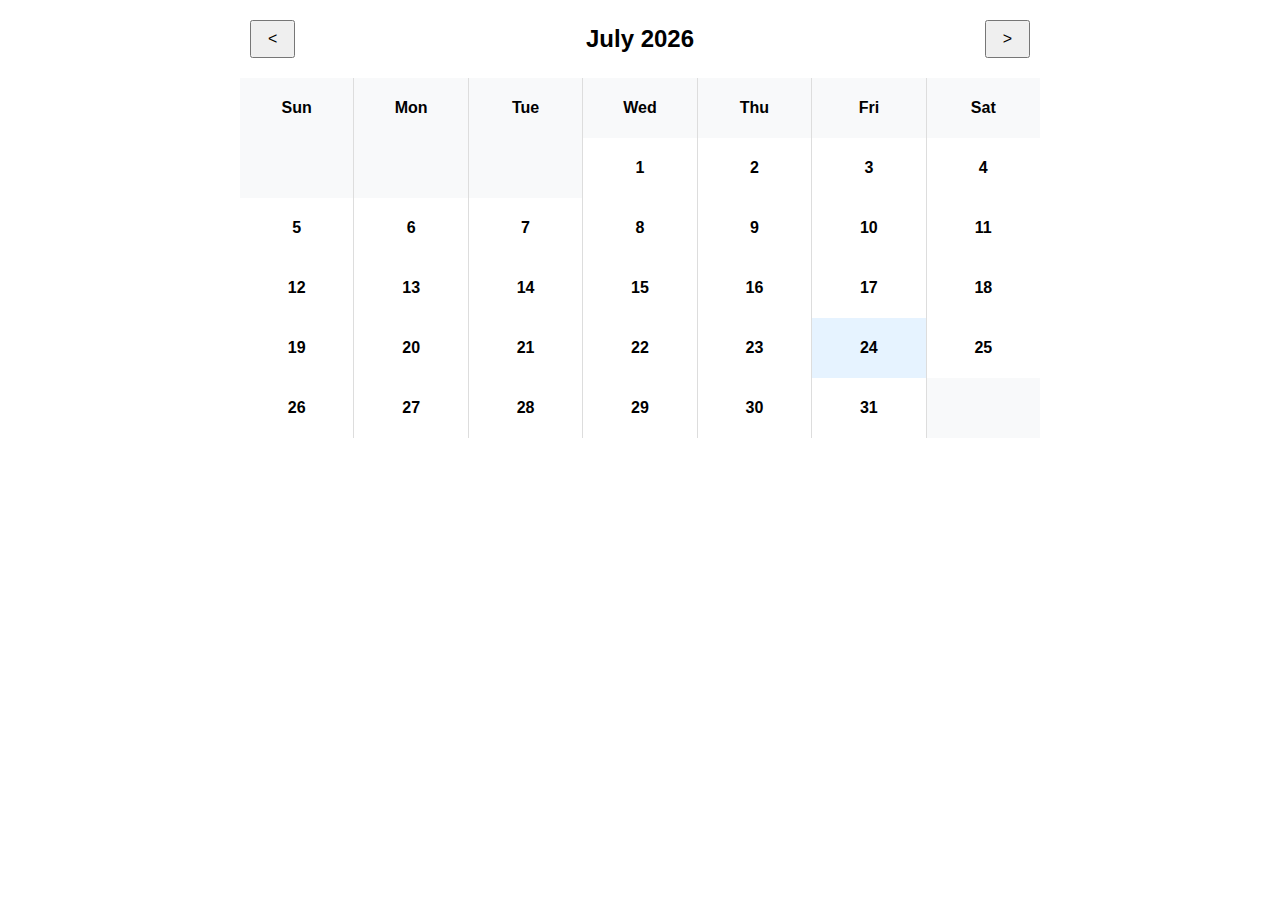
<file: Gym Calendar/index.html>
<!DOCTYPE html>
<html lang="en">
<head>
    <meta charset="UTF-8">
    <meta name="viewport" content="width=device-width, initial-scale=1.0">
    <title>Monthly Activity Tracker</title>
    <link rel="stylesheet" href="styles.css">
</head>
<body>
    <div class="calendar-container">
        <div class="calendar-header">
            <button id="prevMonth">&lt;</button>
            <div id="monthYearDisplay">Month Year</div>
            <button id="nextMonth">&gt;</button>
        </div>
        <div id="calendar"></div>
    </div>
    <div id="activityModal" class="modal">
        <div class="modal-content">
            <span class="close">&times;</span>
            <h2 id="selectedDate"></h2>
            <div class="image-selection">
                <img src="happy.png" data-type="happy" class="mood-image" alt="Happy">
                <img src="neutral.png" data-type="neutral" class="mood-image" alt="Neutral">
                <img src="sad.png" data-type="sad" class="mood-image" alt="Sad">
            </div>
            <div class="exercise-table">
                <table id="exerciseTable">
                    <thead>
                        <tr>
                            <th>Exercise</th>
                            <th>Sets x Reps</th>
                            <th>Weight (lbs)</th>
                            <th>Action</th>
                        </tr>
                    </thead>
                    <tbody>
                        <!-- Rows will be added here dynamically -->
                    </tbody>
                </table>
                <button id="addExercise">Add Exercise</button>
            </div>
            <button id="saveActivity">Save Workout</button>
        </div>
    </div>
    <script src="script.js"></script>
</body>
</html>
</file>
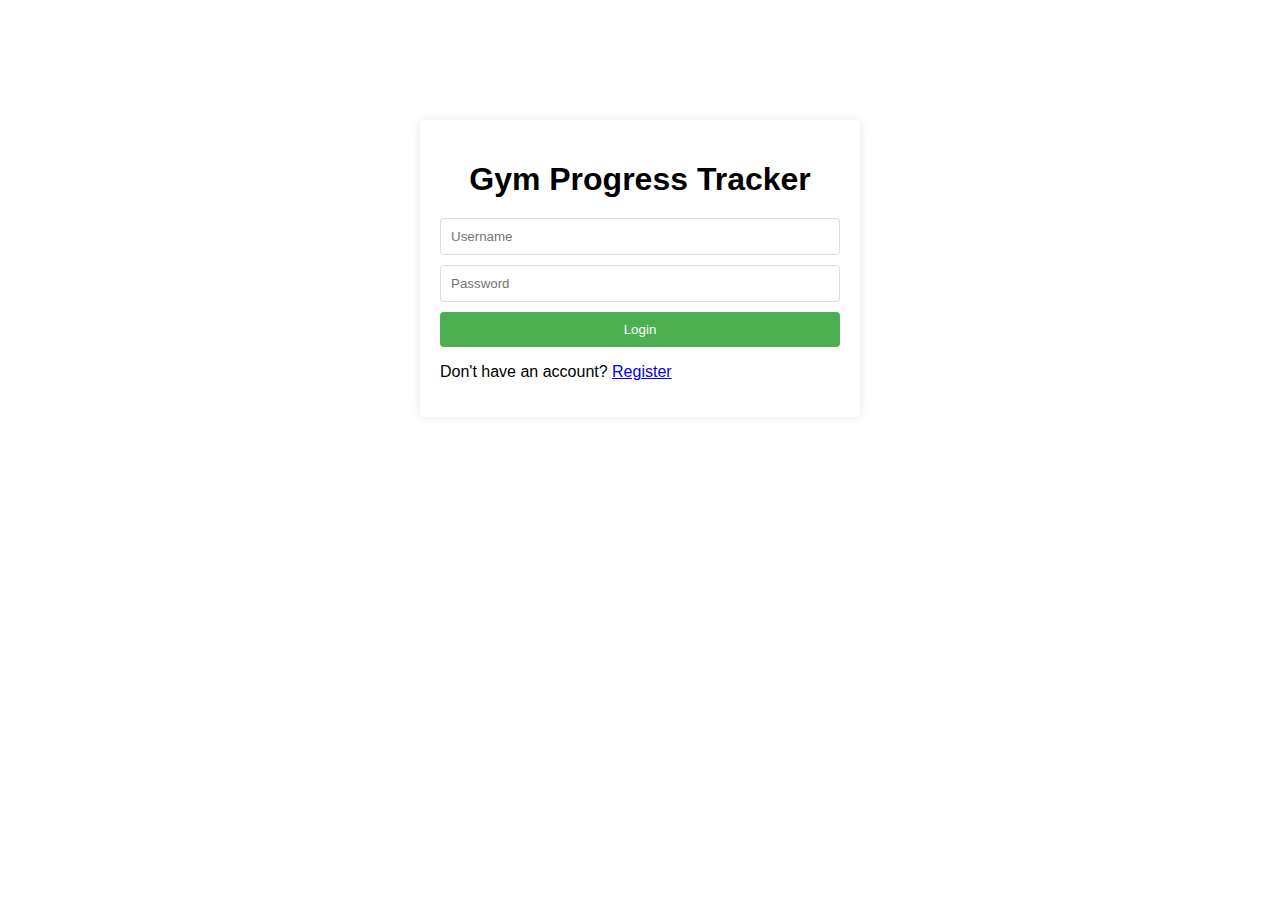
<file: Gym Calendar/login.html>
<!DOCTYPE html>
<html lang="en">
<head>
    <meta charset="UTF-8">
    <meta name="viewport" content="width=device-width, initial-scale=1.0">
    <title>Gym Progress Login</title>
    <link rel="stylesheet" href="styles.css">
</head>
<body>
    <div class="login-container">
        <h1>Gym Progress Tracker</h1>
        <form id="loginForm">
            <input type="text" id="username" placeholder="Username" required>
            <input type="password" id="password" placeholder="Password" required>
            <button type="submit">Login</button>
        </form>
        <p>Don't have an account? <a href="#" id="showRegister">Register</a></p>
    </div>
    <div class="login-container" id="registerForm" style="display: none;">
        <h1>Register New Account</h1>
        <form id="signupForm">
            <input type="text" id="newUsername" placeholder="Username" required>
            <input type="password" id="newPassword" placeholder="Password" required>
            <input type="password" id="confirmPassword" placeholder="Confirm Password" required>
            <button type="submit">Register</button>
        </form>
        <p>Already have an account? <a href="#" id="showLogin">Login</a></p>
    </div>
    <script src="auth.js"></script>
</body>
</html>
</file>
<file: Gym Calendar/styles.css>
body {
    font-family: Arial, sans-serif;
    margin: 0;
    padding: 20px;
}

#calendar {
    width: 100%;
}

.day {
    border: 1px solid #ccc;
    padding: 20px;
    text-align: center;
    cursor: pointer;
}

.day:hover {
    background-color: #f0f0f0;
}

.modal {
    display: none;
    position: fixed;
    z-index: 1000;
    left: 0;
    top: 0;
    width: 100%;
    height: 100%;
    background-color: rgba(0,0,0,0.7);
}

.modal-content {
    background-color: #ffffff;
    margin: 15% auto;
    padding: 20px;
    border-radius: 5px;
    width: 80%;
    max-width: 500px;
    position: relative;
    box-shadow: 0 4px 8px rgba(0,0,0,0.2);
    z-index: 1001;
}

.close {
    position: absolute;
    right: 20px;
    top: 10px;
    font-size: 28px;
    font-weight: bold;
    cursor: pointer;
}

.close:hover {
    color: #666;
}

.calendar-container {
    max-width: 800px;
    margin: 0 auto;
}

.calendar-header {
    display: flex;
    justify-content: space-between;
    align-items: center;
    margin-bottom: 20px;
    padding: 0 10px;
}

.calendar-header button {
    padding: 8px 16px;
    font-size: 16px;
    cursor: pointer;
}

#monthYearDisplay {
    font-size: 1.5em;
    font-weight: bold;
}

.calendar-row {
    display: grid;
    grid-template-columns: repeat(7, 1fr);
    gap: 1px;
    background-color: #ddd;
}

.calendar-cell {
    background-color: white;
    padding: 15px;
    text-align: center;
    min-height: 30px;
    display: flex;
    align-items: center;
    justify-content: center;
    cursor: pointer;
    position: relative;
    overflow: hidden;
}

.calendar-cell:hover:not(.empty):not(.header) {
    background-color: #f0f0f0;
}

.calendar-cell.header {
    background-color: #f8f9fa;
    font-weight: bold;
    cursor: default;
}

.calendar-cell.empty {
    background-color: #f8f9fa;
    cursor: default;
}

.calendar-cell.today {
    background-color: #e6f3ff;
    font-weight: bold;
}

.image-selection {
    display: flex;
    justify-content: space-around;
    margin: 20px 0;
}

.mood-image {
    width: 50px;
    height: 50px;
    cursor: pointer;
    transition: transform 0.2s;
}

.mood-image:hover {
    transform: scale(1.1);
}

.calendar-cell .mood-icon {
    width: 100%;
    height: 100%;
    position: absolute;
    top: 0;
    left: 0;
    object-fit: cover;
    opacity: 0.3;
    z-index: 1;
}

.calendar-cell span {
    position: relative;
    z-index: 2;
    font-weight: bold;
    color: #000;
}

.exercise-table {
    margin: 20px 0;
    width: 100%;
}

#exerciseTable {
    width: 100%;
    border-collapse: collapse;
    margin-bottom: 10px;
}

#exerciseTable th,
#exerciseTable td {
    padding: 8px;
    border: 1px solid #ddd;
    text-align: left;
}

#exerciseTable th {
    background-color: #f8f9fa;
}

#exerciseTable input {
    width: 90%;
    padding: 5px;
    border: 1px solid #ddd;
    border-radius: 3px;
}

#addExercise {
    background-color: #4CAF50;
    color: white;
    padding: 8px 16px;
    border: none;
    border-radius: 4px;
    cursor: pointer;
    margin-top: 10px;
}

#addExercise:hover {
    background-color: #45a049;
}

.delete-row {
    background-color: #ff4444;
    color: white;
    border: none;
    padding: 5px 10px;
    border-radius: 3px;
    cursor: pointer;
}

.delete-row:hover {
    background-color: #cc0000;
}

.login-container {
    max-width: 400px;
    margin: 100px auto;
    padding: 20px;
    background-color: white;
    border-radius: 5px;
    box-shadow: 0 0 10px rgba(0,0,0,0.1);
}

.login-container h1 {
    text-align: center;
    margin-bottom: 20px;
}

.login-container input {
    width: 100%;
    padding: 10px;
    margin-bottom: 10px;
    border: 1px solid #ddd;
    border-radius: 4px;
    box-sizing: border-box;
}

.login-container button {
    width: 100%;
    padding: 10px;
    background-color: #4CAF50;
    color: white;
    border: none;
    border-radius: 4px;
    cursor: pointer;
}

.login-container button:hover {
    background-color: #45a049;
}
</file>
